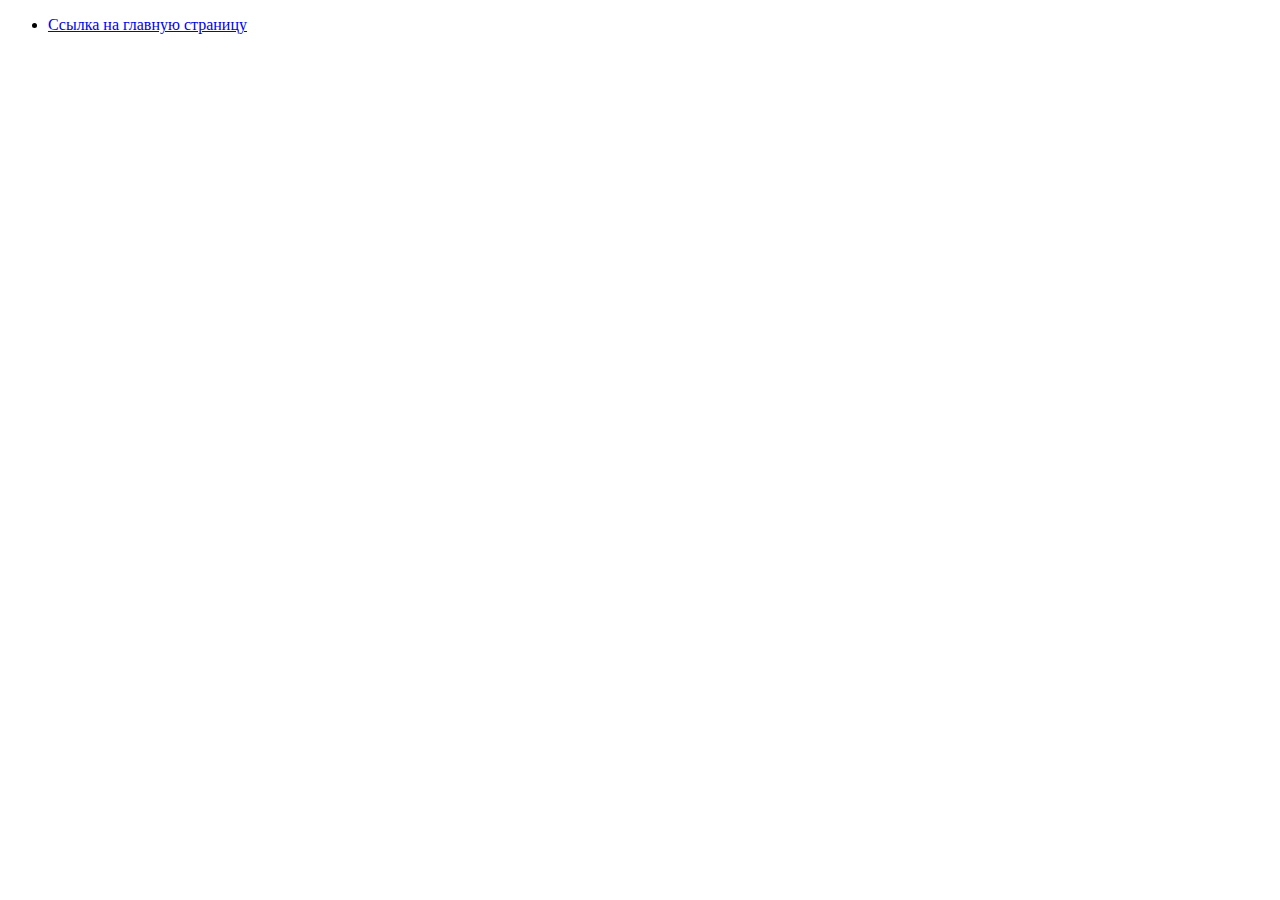
<file: 1index.html>
<!DOCTYPE html>
<html lang="en">
<head>
    <meta charset="UTF-8">
    <meta name="viewport" content="width=device-width, initial-scale=1.0">
    <title>Document</title>
</head>
<body>
    <ul>
        <li>
            <a href = "./index.html" title = "Task 5">Ссылка на главную страницу</a>
        </li>
    </ul>
</body>
</html>
</file>
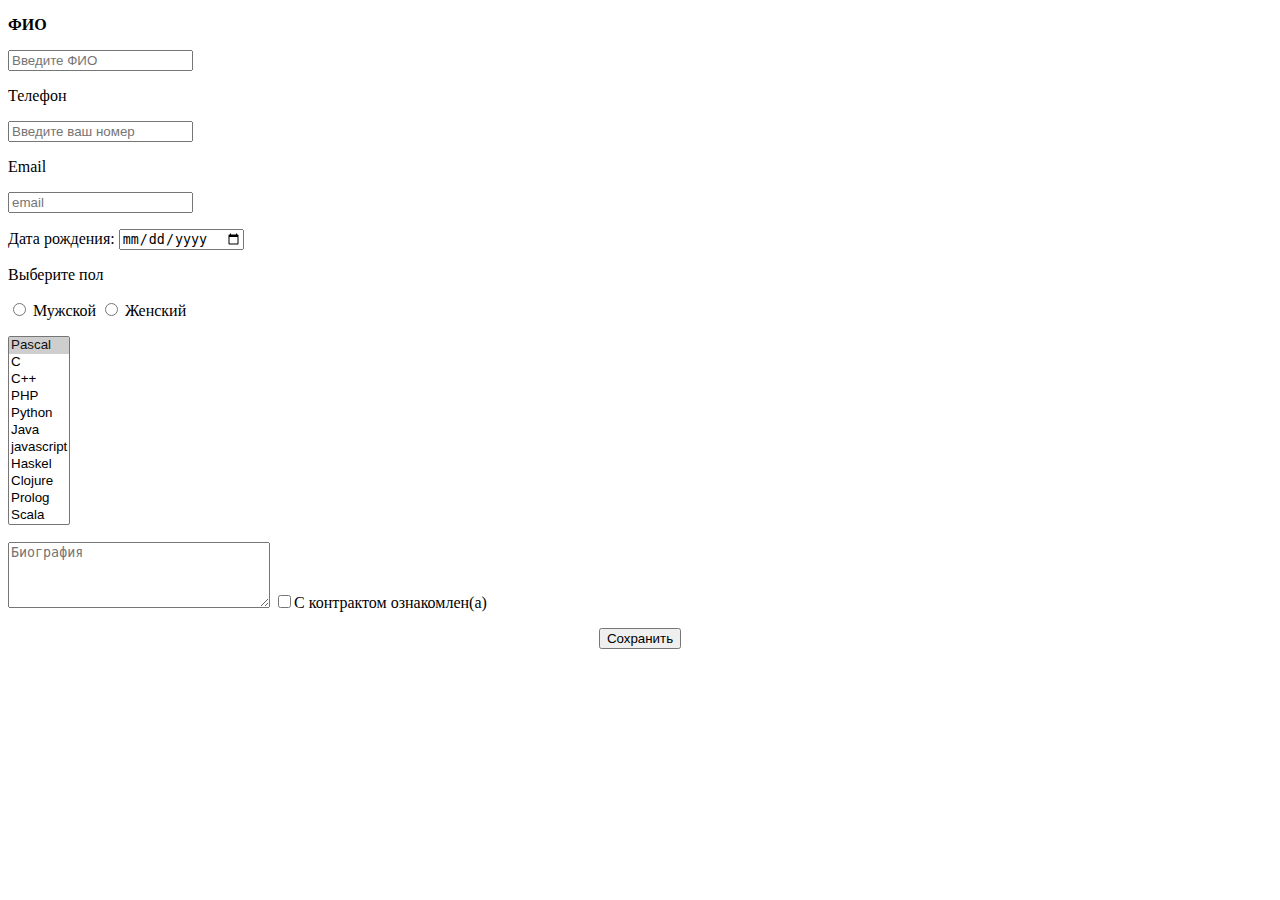
<file: form.html>
<!DOCTYPE html>
<html lang="en">
<head>
    <meta charset="UTF-8">
    <meta name="viewport" content="width=device-width, initial-scale=1.0">
    <title>Document</title>
</head>
<body>
    <form>
        <p><strong>ФИО</strong></p>
        <input type = "text" placeholder="Введите ФИО">
        <p>Телефон</p>
        <input type = "tel" placeholder="Введите ваш номер">
        <p>Email</p>
        <input type = "email" placeholder="email">
        <p>
            <label for="date">Дата рождения: </label>
            <input type="date" id="date" name="date"/>
            
        </p>
        <p>Выберите пол</p>
            <div>
                <input type="radio" id="Choice1" name="pol" value="1" />
                <label for="Choice1">Мужской</label>
            
                <input type="radio" id="Choice2" name="pol" value="2" />
                <label for="Choice2">Женский</label>
            </div>
            <p><select name="select" size="11" multiple>
                <option selected value="s1">Pascal</option>
                <option value="s2">C</option>
                <option value="s3">C++</option>
                <option value="s4">PHP</option>
                <option value="s5">Python</option>
                <option value="s6">Java</option>
                <option value="s7">javascript</option>
                <option value="s8">Haskel</option>
                <option value="s9">Clojure</option>
                <option value="s10">Prolog</option>
                <option value="s11">Scala</option>
               </select>
            </p>
            <textarea name="message" cols="30" rows="4" placeholder="Биография"></textarea>

            <label><input type="checkbox" name="check" value="oz">С контрактом ознакомлен(а)</label>
            <p style="text-align: center"><button>Сохранить</button></p>
       
    </form>
</body>
</html>
</file>
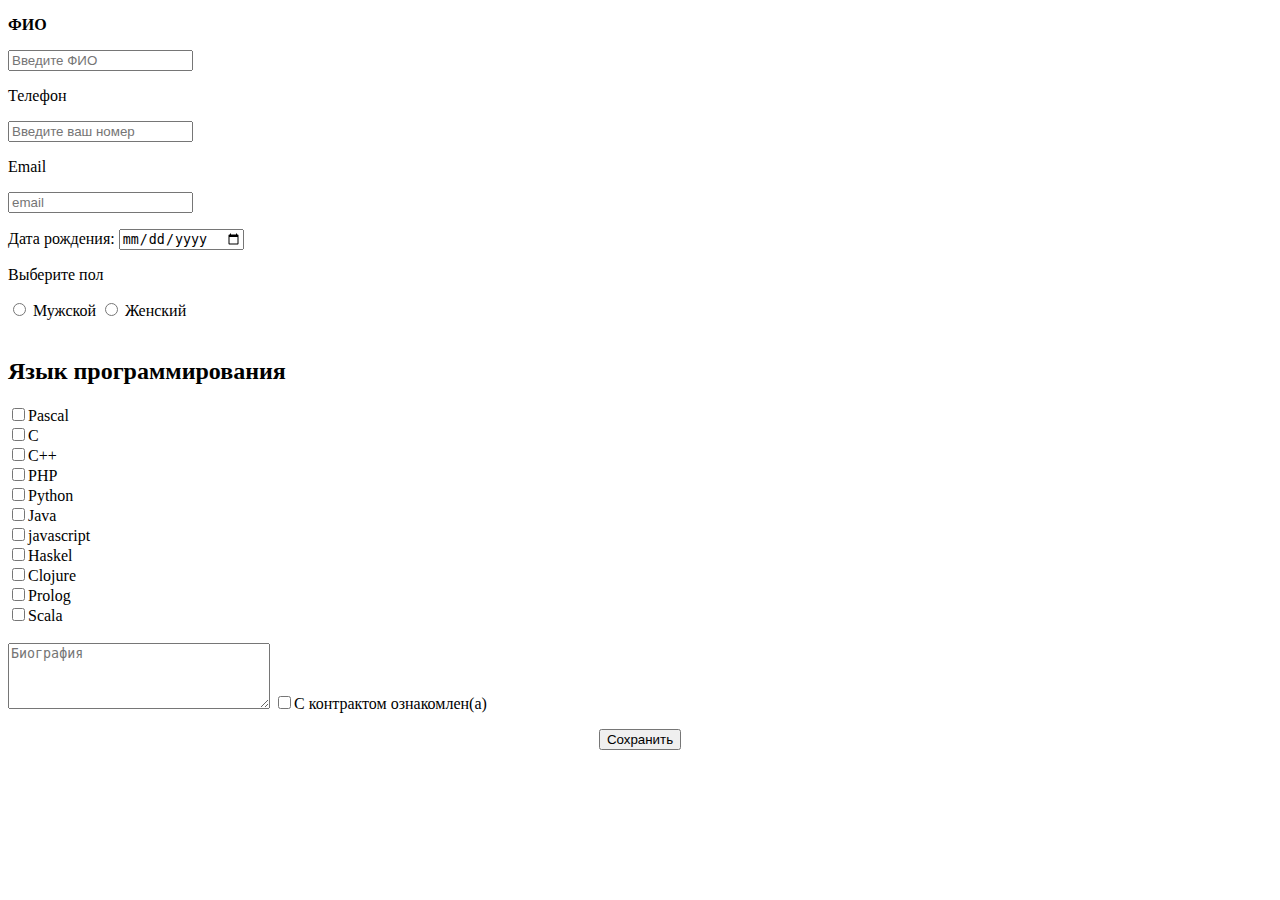
<file: web2/web1/web/form.html>
<!DOCTYPE html>
<html lang="en">
<head>
    <meta charset="UTF-8">
    <meta name="viewport" content="width=device-width, initial-scale=1.0">
    <title>Document</title>
</head>
<body>
    <form>
        <p><strong>ФИО</strong></p>
        <input type = "text" pattern = "^[А-Яа-яЁё\s]+$" placeholder="Введите ФИО">
        <p>Телефон</p>
        <input type = "tel" pattern = "[0-9]{11}" placeholder="Введите ваш номер">
        <p>Email</p>
        <input type = "email" pattern = "[a-z0-9._%+-]+@[a-z0-9.-]+.[a-z]{2,4}" placeholder="email">
        <p>
            <label for="date">Дата рождения: </label>
            <input type="date" id="date" name="date"/>
            
        </p>
        <p>Выберите пол</p>
            <div>
                <input type="radio" id="Choice1" name="pol" value="1" />
                <label for="Choice1">Мужской</label>
            
                <input type="radio" id="Choice2" name="pol" value="2" />
                <label for="Choice2">Женский</label>
            </div>
            <br>
                <h2>Язык программирования</h2>
                <input type ="checkbox" name = "lang" value = "">Pascal<Br>
                <input type ="checkbox" name = "lang" value = "">C<Br>
                <input type ="checkbox" name = "lang" value = "">C++<Br>
                <input type ="checkbox" name = "lang" value = "">PHP<Br>
                <input type ="checkbox" name = "lang" value = "">Python<Br>
                <input type ="checkbox" name = "lang" value = "">Java<Br>
                <input type ="checkbox" name = "lang" value = "">javascript<Br>
                <input type ="checkbox" name = "lang" value = "">Haskel<Br>
                <input type ="checkbox" name = "lang" value = "">Clojure<Br>
                <input type ="checkbox" name = "lang" value = "">Prolog<Br>
                <input type ="checkbox" name = "lang" value = "">Scala<Br>
               <br>
            <textarea name="message" cols="30" rows="4" placeholder="Биография"></textarea>

            <label><input type="checkbox" name="check" value="oz" required>С контрактом ознакомлен(а)</label>
            <p style="text-align: center"><button>Сохранить</button></p>
       
    </form>
</body>
</html>
</file>
